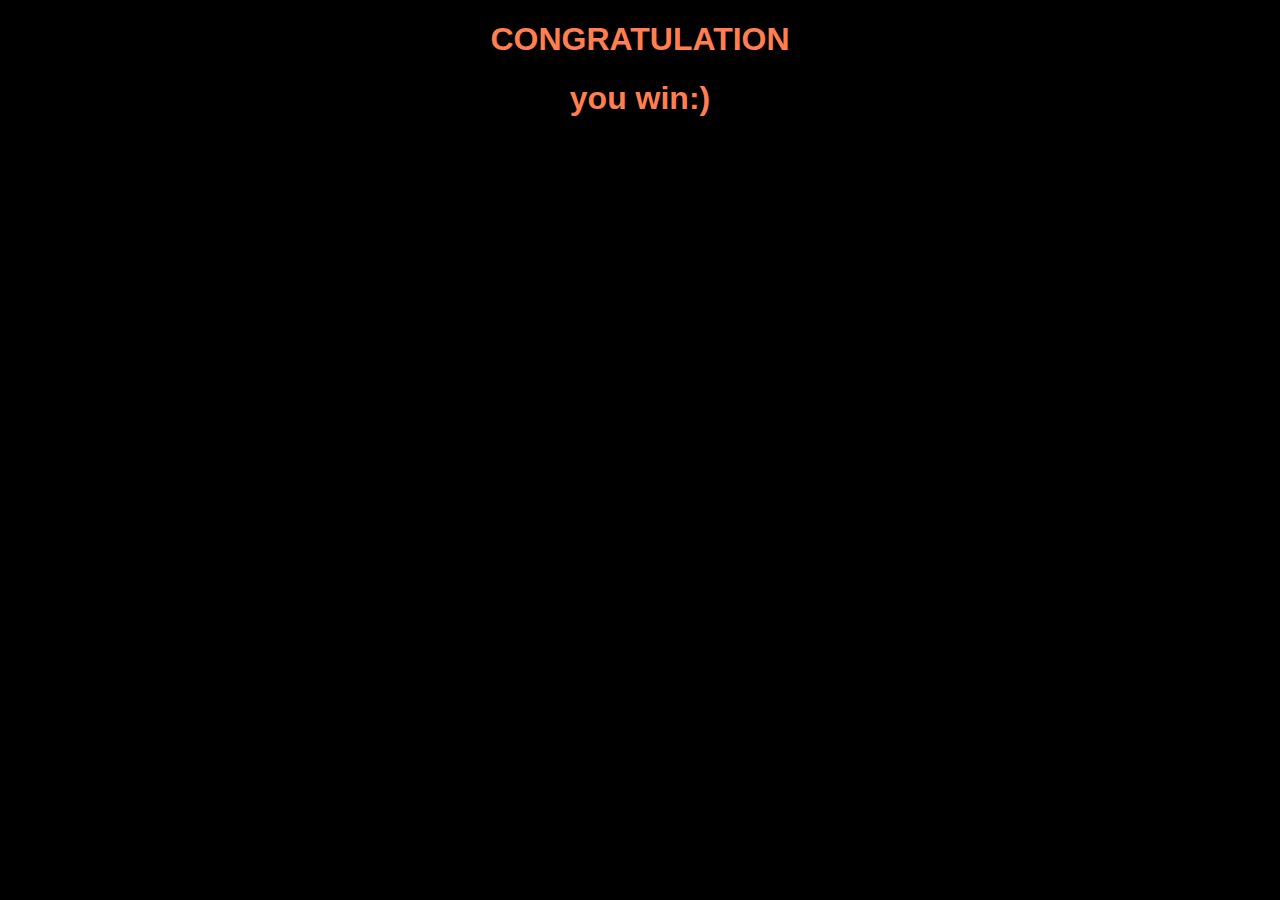
<file: finnal.html>
<!DOCTYPE html>
<html lang="en">
<head>
    <style>
        body{
            background-color: black;
            font-family: 'Ubuntu', sans-serif;
        }
        h1{
            color: coral;
            text-align: center;
        }
        
        input{
            background-color: coral;
            float: center;
            border-radius: 50px;
            border-style: solid;
            border-color: black;
        }
      div{
            text-align: center;
    
        }
        button{
            background-color: coral;
            font-size: 1cm;
        }
    
        
    </style>
    <meta charset="UTF-8">
    <meta http-equiv="X-UA-Compatible" content="IE=edge">
    <meta name="viewport" content="width=device-width, initial-scale=1.0">
    <title>FINAL</title>
</head>
<body>
    <h1>CONGRATULATION</h1>
    <H1>you win:)</H1>
</body>
</html>
</file>
